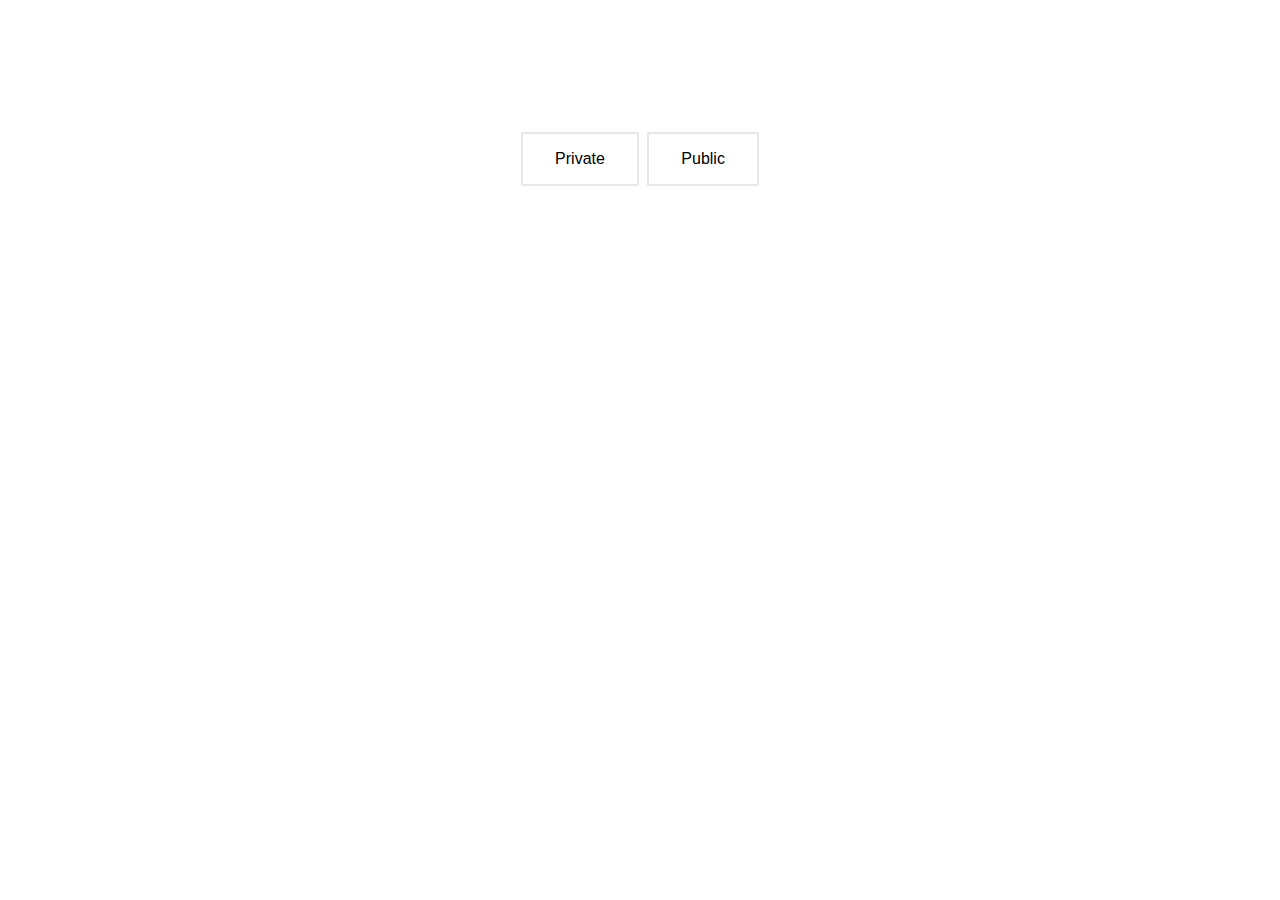
<file: index.html>
<html>
	<head>
		<meta charset='utf-8' />
		<title>SkyAlert</title>
		<link type= "text/css" rel = "stylesheet"
			  href = "main.css">
		
	</head>
	<body>
		<div class = "buttons">
			<a href = "private/index.html"><button id = "private">Private</button></a>
			<a href = "public/index.html"><button id = "public">Public</button></a>
		
		</div>
	
	</body>


</html>
</file>
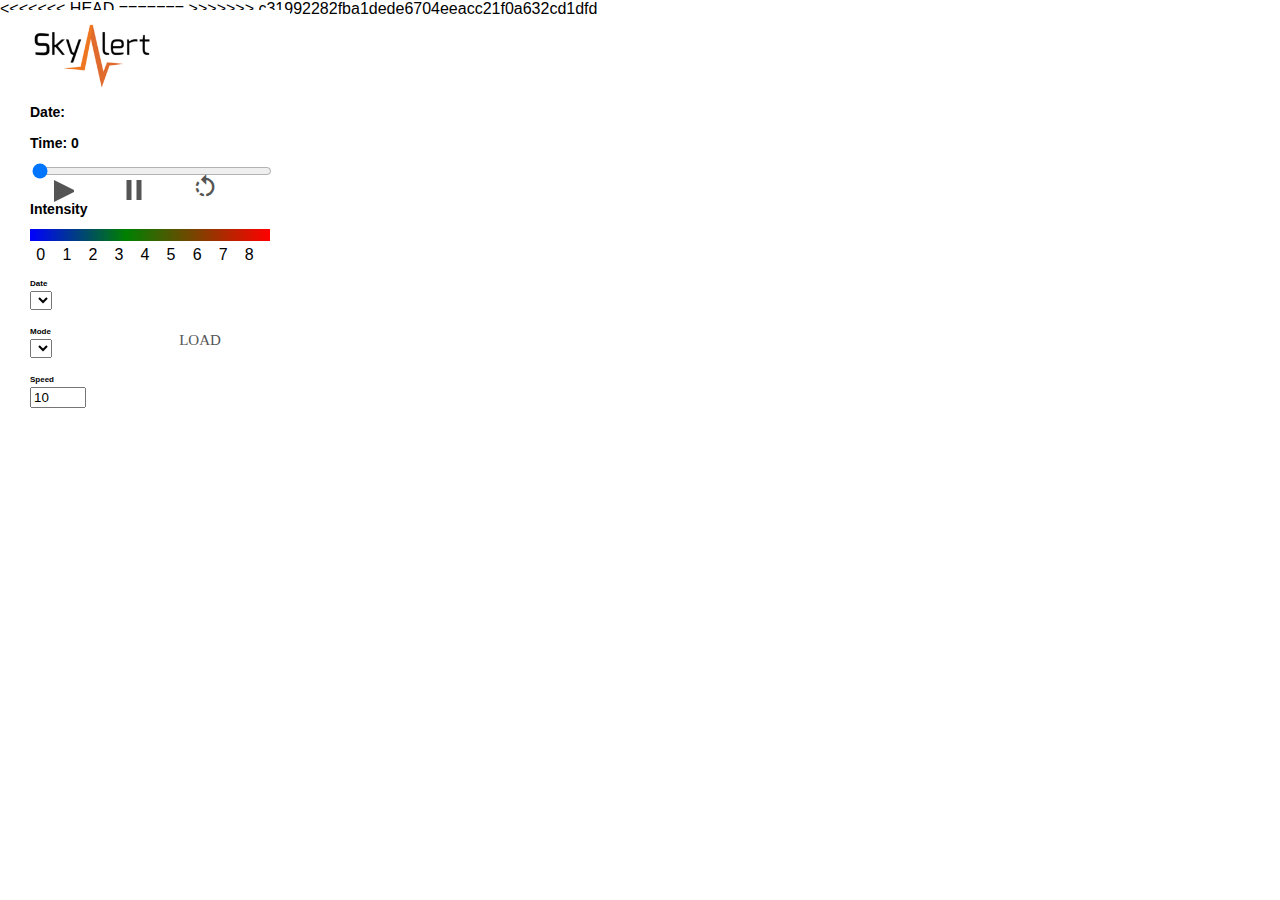
<file: private/index.html>
<html>
<head>
<meta charset='utf-8' />
  <title>SkyAlert</title>
 <meta name='viewport' content='initial-scale=1,maximum-scale=1,user-scalable=no' />
    <script src='https://api.tiles.mapbox.com/mapbox-gl-js/v0.44.1/mapbox-gl.js'></script>
    <link href='https://api.tiles.mapbox.com/mapbox-gl-js/v0.44.1/mapbox-gl.css' rel='stylesheet' />
<script src="//ajax.googleapis.com/ajax/libs/jquery/1.11.0/jquery.min.js"></script>
    <link href="https://fonts.googleapis.com/icon?family=Material+Icons" rel="stylesheet">

<link type="text/css" rel="stylesheet" href="style.css">
</head>

<body>
    


<div id='map'></div>
    
<script src='script.js'></script>  
    

    
    
<div id='console'>
  <img src="skyalert_logo.png" alt="logo" width="130" height="70">
  <h2> Date: <label id='date'> </label></h2>
    
    
<button class="btn-new"><i class="ion-ios-plus-outline"></i></button>
<button class="btn-pause"><i class="ion-ios-plus-outline"></i></button>
<button class="btn-reset"><i class="ion-ios-plus-outline"><i class="material-icons" id  ="reload" style="font-size:28px;color:#555" >rotate_left</i></i></button>
<div class='session' id='sliderbar'>
  <h2>Time: <label id='active-hour'>0</label></h2>
  <input id='slider' class='row' type='range' min='0' max='700' step='1' value='0' />
</div>
    
<div class='session'>
  <h2>Intensity</h2>
  <div class='row colors'>
  </div>
  <div class='row labels'>
    <div class='label'>0</div>
    <div class='label'>1</div>
    <div class='label'>2</div>
    <div class='label'>3</div>
    <div class='label'>4</div>
    <div class='label'>5</div>
    <div class='label'>6</div>
    <div class='label'>7</div>
    <div class='label'>8</div>
  </div>
</div>
    
    
<form method="post">
    <h1>Date</h1>
    <select id="dropdown" name="dropdown" onchange="changeHiddenInput(this)"></select>
    <input type="hidden" name="hiddenInput" id="hiddenInput" value="" />
</form>
<div id="result"> </div>    
    
<form method="post">
    <h1>Mode</h1>
    <select id="dropdown2" name="dropdown2" onchange="changeHiddenInput2(this)">
    
    </select>
    <input type="hidden" name="hiddenInput2" id="hiddenInput2" value="" />
</form>
<form name="speedinput">
<h1>Speed</h1>
<input id='speed' type="number" name="speed" value="10", min="1", max="20" >    
</form>
    
</div>
<button class='new-data'><i class="ion-ios-plus-outline"></i>Load</button>    
<<<<<<< HEAD
    

=======
>>>>>>> c31992282fba1dede6704eeacc21f0a632cd1dfd
    
    


</body>

</html>
</file>
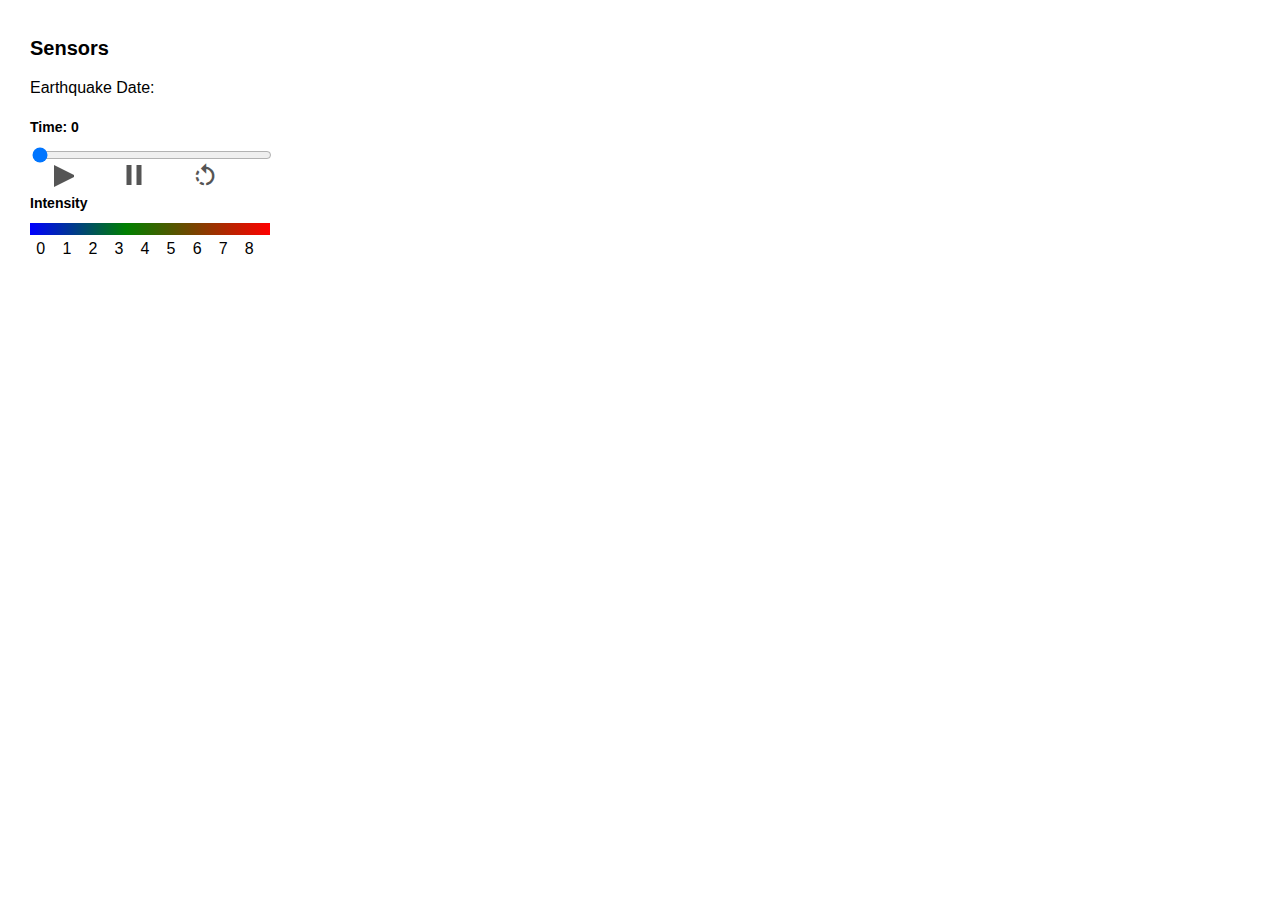
<file: public/index.html>
<html>
<head>
<meta charset='utf-8' />
  <title>SkyAlert</title>
 <meta name='viewport' content='initial-scale=1,maximum-scale=1,user-scalable=no' />
    <script src='https://api.tiles.mapbox.com/mapbox-gl-js/v0.44.1/mapbox-gl.js'></script>
    <link href='https://api.tiles.mapbox.com/mapbox-gl-js/v0.44.1/mapbox-gl.css' rel='stylesheet' />
	<link href="https://fonts.googleapis.com/icon?family=Material+Icons" rel="stylesheet">

<link type="text/css" rel="stylesheet" href="style.css">
</head>

<body>
    


<div id='map'></div>
    
<script src='script.js'></script>  
    

    
    
<div id='console'>
  <h1>Sensors</h1>
  <p>Earthquake Date:</p>
    
<button class="btn-new"><i class="ion-ios-plus-outline"></i></button>
<button class="btn-pause"><i class="ion-ios-plus-outline"></i></button>
<button class="btn-reset"><i class="ion-ios-plus-outline"></i><i class="material-icons" id  ="reload" style="font-size:28px;color:#555" >rotate_left</i></button>
	
<div class='session' id='sliderbar'>
  <h2>Time: <label id='active-hour'>0</label></h2>
  <input id='slider' class='row' type='range' min='0' max='700' step='1' value='0' />
</div>
    
<div class='session'>
  <h2>Intensity</h2>
  <div class='row colors'>
  </div>
  <div class='row labels'>
    <div class='label'>0</div>
    <div class='label'>1</div>
    <div class='label'>2</div>
    <div class='label'>3</div>
    <div class='label'>4</div>
    <div class='label'>5</div>
    <div class='label'>6</div>
    <div class='label'>7</div>
    <div class='label'>8</div>
  </div>
</div>
    
    
</div>
    
    


</body>

</html>
</file>
<file: main.css>
body {
  margin: 0;
  padding: 0;
  font-family: 'Helvetica Neue', Helvetica, Arial, Sans-serif;
}

button {
	background-color: white;
    color: black;
    border: 2px solid #e7e7e7;
    padding: 16px 32px;
    text-align: center;
    text-decoration: none;
    display: inline-block;
    font-size: 16px;
    margin: 4px 2px;
    -webkit-transition-duration: 0.4s; /* Safari */
    transition-duration: 0.4s;
    cursor: pointer;
	display: inline-block;
	
}

button:hover {
    background-color: #e7e7e7;
}

.buttons{
	text-align: center;
	vertical-align: middle;
	padding-top: 10%; 
 

}
</file>
<file: private/style.css>
body {
  margin: 0;
  padding: 0;
  font-family: 'Helvetica Neue', Helvetica, Arial, Sans-serif;
}

#map {
  position: absolute;
  top: 0;
  bottom: 0;
  width: 100%;
}

h1 {
  font-size: 20px;
  line-height: 30px;
}

img {
    left: 200px;
}

h2 {
  font-size: 14px;
  line-height: 20px;
  margin-bottom: 10px;
}

a {
  text-decoration: none;
  color: #2dc4b2;
}

#console {
  position: absolute;
  width: 240px;
  margin: 10px;
  padding: 10px 20px;
  height: 380;
  background-color: white;
}
.session {
  top: 300px;
  margin-bottom: 20px;
}

.row {
  top: 300px;
  height: 12px;
  width: 100%;
}

.colors {
  background: linear-gradient(to right, blue, green 40%, red);
  margin-bottom: 5px;
}

.label {
    
  width: 9%;
  display: inline-block;
  text-align: center;
}

button {
    position: absolute;
    width: 50px;
    left: 50%;
    transform: translateX(-50%);
    color: #555;
    background: none;
    border: none;
    font-family: Lato;
    font-size: 15px;
    text-transform: uppercase;
    cursor: pointer;
    font-weight: 300;
    transition: background-color 0.3s, color 0.3s;
}

button:hover { font-weight: 600; }
button:hover i { margin-right: 20px; }

button:focus {
    outline: none;
}

i {
    color: #EB4D4D;
    display: inline-block;
    margin-right: 15px;
    font-size: 32px;
    line-height: 1;
    vertical-align: text-top;
    margin-top: -4px;
    transition: margin 0.3s;
}

.btn-new { 
	top: 170px; 
	left: 60;
	border-style: solid;
	width: 20px;
	height: 18px;
	border-width: 10px 0px 10px 20px;
	border-color: transparent transparent transparent #555;
}

.btn-new:hover{
	border-color: transparent transparent transparent #202020; 
}
.btn-pause { 
	top: 170px; 
	left: 130px;
	width: 20px;
	height: 20px;
	border-style: double; 
	border-width: 0px 0px 0px 15px;
	border-color: #555;

}

.btn-reset { top: 170px; left: 200px;}

.material-icons:hover:{
	color:#202020;
}

.new-data {
    top: 330px;
    left: 200px;
    padding: 2px;
}


.mapboxgl-popup {
        max-width: 400px;
        font: 12px/20px 'Helvetica Neue', Arial, Helvetica, sans-serif;
}


/* Dropdown Button */
.dropbtn {
    background-color: #3498DB;
    color: white;
    padding: 16px;
    font-size: 16px;
    margin-left: 100px;
    width: 150px;
    border: none;
    cursor: pointer;
}

/* Dropdown button on hover & focus */
.dropbtn:hover, .dropbtn:focus {
    background-color: #2980B9;
}

/* The container <div> - needed to position the dropdown content */
.dropdown {
    position: relative;
    display: inline-block;
}

/* Dropdown Content (Hidden by Default) */
.dropdown-content {
    display: none;
    position: absolute;
    background-color: #f1f1f1;
    min-width: 160px;
    box-shadow: 0px 8px 16px 0px rgba(0,0,0,0.2);
    z-index: 1;
}

/* Links inside the dropdown */
.dropdown-content button {
    color: black;
    padding: 12px 16px;
    text-decoration: none;
    display: block;
}

/* Change color of dropdown links on hover */
.dropdown-content a:hover {background-color: #ddd}

/* Show the dropdown menu (use JS to add this class to the .dropdown-content container when the user clicks on the dropdown button) */
.show {display:block;}

h1 {
  font-size: 8px;
  line-height: 12px;
  margin-bottom: 1px;
}
</file>
<file: public/style.css>
body {
  margin: 0;
  padding: 0;
  font-family: 'Helvetica Neue', Helvetica, Arial, Sans-serif;
}

#map {
  position: absolute;
  top: 0;
  bottom: 0;
  width: 100%;
}

h1 {
  font-size: 20px;
  line-height: 30px;
}

h2 {
  font-size: 14px;
  line-height: 20px;
  margin-bottom: 10px;
}

a {
  text-decoration: none;
  color: #2dc4b2;
}

#console {
  position: absolute;
  width: 240px;
  margin: 10px;
  padding: 10px 20px;
  background-color: white;
}
.session {
  margin-bottom: 20px;
	margin-top: 20px;
}

.row {
  height: 12px;
  width: 100%;
}

.colors {
  background: linear-gradient(to right, blue, green 40%, red);
  margin-bottom: 5px;
}

.label {
  width: 9%;
  display: inline-block;
  text-align: center;
}

button {
    position: absolute;
    width: 50px;
    left: 50%;
    transform: translateX(-50%);
    color: #555;
    background: none;
    border: none;
    font-family: Lato;
    font-size: 15px;
    text-transform: uppercase;
    cursor: pointer;
    font-weight: 300;
    transition: background-color 0.3s, color 0.3s;
	margin-top: 5px;
}

button:hover { font-weight: 600; }
button:hover i { margin-right: 20px; }

button:focus {
    outline: none;
}

i {
    color: #EB4D4D;
    display: inline-block;
    margin-right: 15px;
    font-size: 32px;
    line-height: 1;
    vertical-align: text-top;
    margin-top: -4px;
    transition: margin 0.3s;
}

.btn-new { 
	top: 150px; 
	left: 60;
	border-style: solid;
	width: 20px;
	height: 18px;
	border-width: 10px 0px 10px 20px;
	border-color: transparent transparent transparent #555;
}

.btn-new:hover{
	border-color: transparent transparent transparent #202020; 
}
.btn-pause { 
	top: 150px; 
	left: 130px;
	width: 20px;
	height: 20px;
	border-style: double; 
	border-width: 0px 0px 0px 15px;
	border-color: #555;

}

.btn-pause:hover {
	border-color: #202020;
}
.btn-reset { top: 150px; left: 200px;}


.material-icons:hover:{
	color:#202020;
}

#sliderbar{
	padding-bottom: 10px;
}


.mapboxgl-popup {
        max-width: 400px;
        font: 12px/20px 'Helvetica Neue', Arial, Helvetica, sans-serif;
}
</file>
